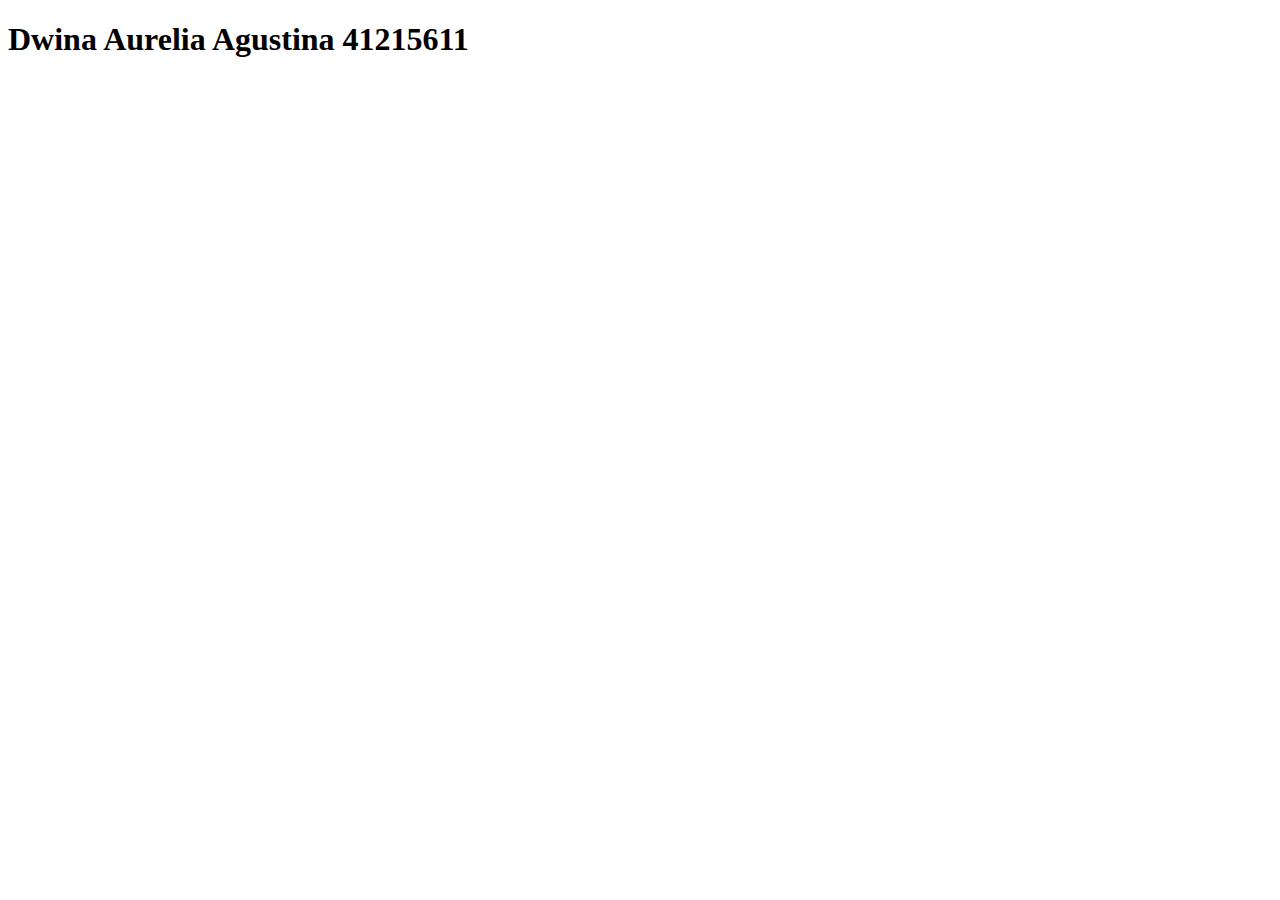
<file: index.html>
<!DOCTYPE html>
<html lang="en">
<head>
    <meta charset="UTF-8">
    <meta http-equiv="X-UA-Compatible" content="IE=edge">
    <meta name="viewport" content="width=device-width, initial-scale=1.0">
    <title>Dwina Aurelia Agustina</title>
</head>
<h1>Dwina Aurelia Agustina 41215611</h1>
    
</body>
</html>
</file>
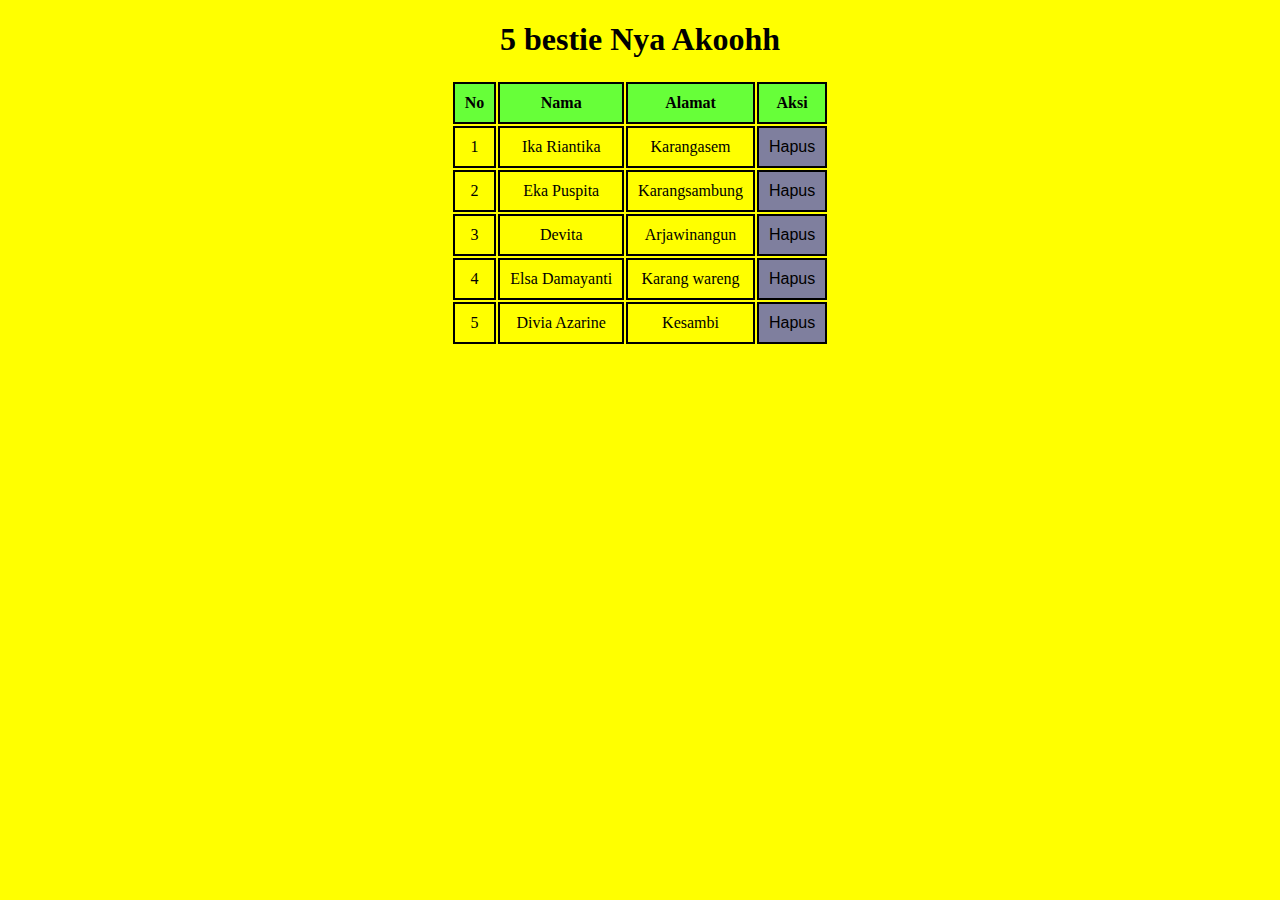
<file: p05-jquery-delete/index.html>
<!DOCTYPE html>
<html lang="en">
<head>
  <meta charset="UTF-8">
  <meta http-equiv="X-UA-Compatible" content="IE=edge">
  <meta name="viewport" content="width=device-width, initial-scale=1.0">
  <link rel="stylesheet" type="text/css" href="aureliastyle.css">
  <title>JQuery FadeOut-aurelia-TI</title>
</head>
<body>
  <h1>5 bestie Nya Akoohh</h1>
  <table align="center">
    <tr class="kepala-tabel">
        <th class="top">No</th>
      <th class="top">Nama</th>
      <th class="top">Alamat</th>
      <th class="top">Aksi</th>
    </tr>
    <tr id="efek__1" class="efek">
      <td class="top">1</td>
      <td class="top" id="nama__1">Ika Riantika</td>
      <td class="top" id="point__1">Karangasem</td>
      <td class="aksi top" id="hapus__1">Hapus</td>
    </tr>
    <tr id="efek__2" class="efek">
      <td class="top">2</td>
      <td class="top" id="nama__2">Eka Puspita</td>
      <td class="top" id="point__2">Karangsambung</td>
      <td class="aksi top" id="hapus__2">Hapus</td>
    </tr>
    <tr id="efek__3" class="efek">
      <td class="top">3</td>
      <td class="top" id="nama__3">Devita</td>
      <td class="top" id="point__3">Arjawinangun</td>
      <td class="aksi top" id="hapus__3">Hapus</td>
    </tr>
    <tr id="efek__4" class="efek">
      <td class="top">4</td>
      <td class="top" id="nama__4">Elsa Damayanti</td>
      <td class="top" id="point__4">Karang wareng</td>
      <td class="aksi top" id="hapus__4">Hapus</td>
    </tr>
    <tr id="efek__5" class="efek">
      <td class="top">5</td>
      <td class="top" id="nama__5">Divia Azarine</td>
      <td class="top" id="point__5">Kesambi</td>
      <td class="aksi top" id="hapus__5">Hapus</td>
    </tr>
  </table>

  <script src="https://ajax.googleapis.com/ajax/libs/jquery/3.6.0/jquery.min.js"></script>
  <script src="auriel.js"></script>
</body>
</html>
</file>
<file: p05-jquery-delete/aureliastyle.css>
body {
    background-color: yellow;
    padding: auto;
    margin-left: 50px;
    margin-right: 50px;
  }

  h1 {
    text-align: center;
  }
  
  .top{
    border: 2px solid black;
    text-align: center;
    padding: 10px;
  }
  
  .teman:hover {
    background-color: pink;
  }
   
  .kepala-tabel {
    background-color: rgb(103, 255, 57);
  }
  
  .tabel {
    border-collapse: collapse;
    width: 100%;
  }
  
  .aksi {
    background-color: rgb(127, 127, 158);
    font-family: Arial;
  }
  
  .aksi:hover {
    background-color: aqua;
  }
</file>
